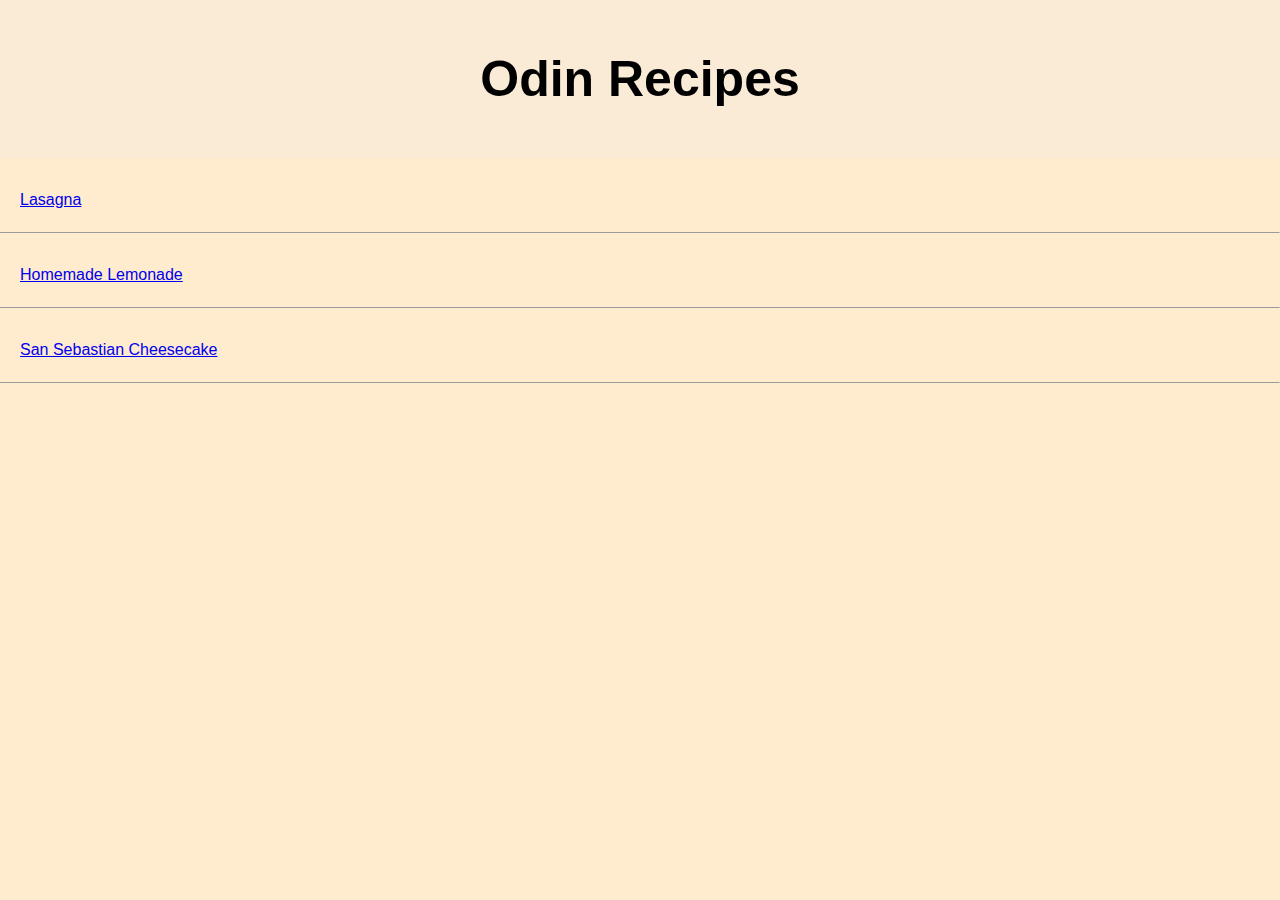
<file: index.html>
<!DOCTYPE html>
<html lang="en">
<head>
    <meta charset="UTF-8">
    <meta http-equiv="X-UA-Compatible" content="IE=edge">
    <meta name="viewport" content="width=device-width, initial-scale=1.0">
    <link rel="stylesheet" href="style.css">
    <title>Document</title>
</head>
<body>
    <h1 class="main">Odin Recipes</h1>
    <ul>
<li>
    <a href="recipes/lasagna.html">Lasagna</a>
</li>
<hr>
<li>
    <a href="recipes/lemonade.html">Homemade Lemonade</a>
</li>
<hr>
<li>
    <a href="recipes/cheesecake.html">San Sebastian Cheesecake</a>
</li>
<hr>



    </ul>
</body>
</html>
</file>
<file: style.css>
*{
    font-size:16px;
    margin:0;
    padding:0;
    font-family: 'Franklin Gothic Medium', 'Arial Narrow', Arial, sans-serif;
}

body{
    background-color: blanchedalmond;
    
}

.main{
    text-align: center;
    margin:auto;
    padding:50px 0;
    font-weight: 900;
    font-size:50px;


}

h1{
    background-color: antiquewhite;

}

li{
    font-size:30px;
}

ul{
    margin:auto;
}

li{
    padding:20px;
    
}

a:hover{
    color:blue;
}

hr{
    border-bottom:20px;
    color:black;
}
</file>
